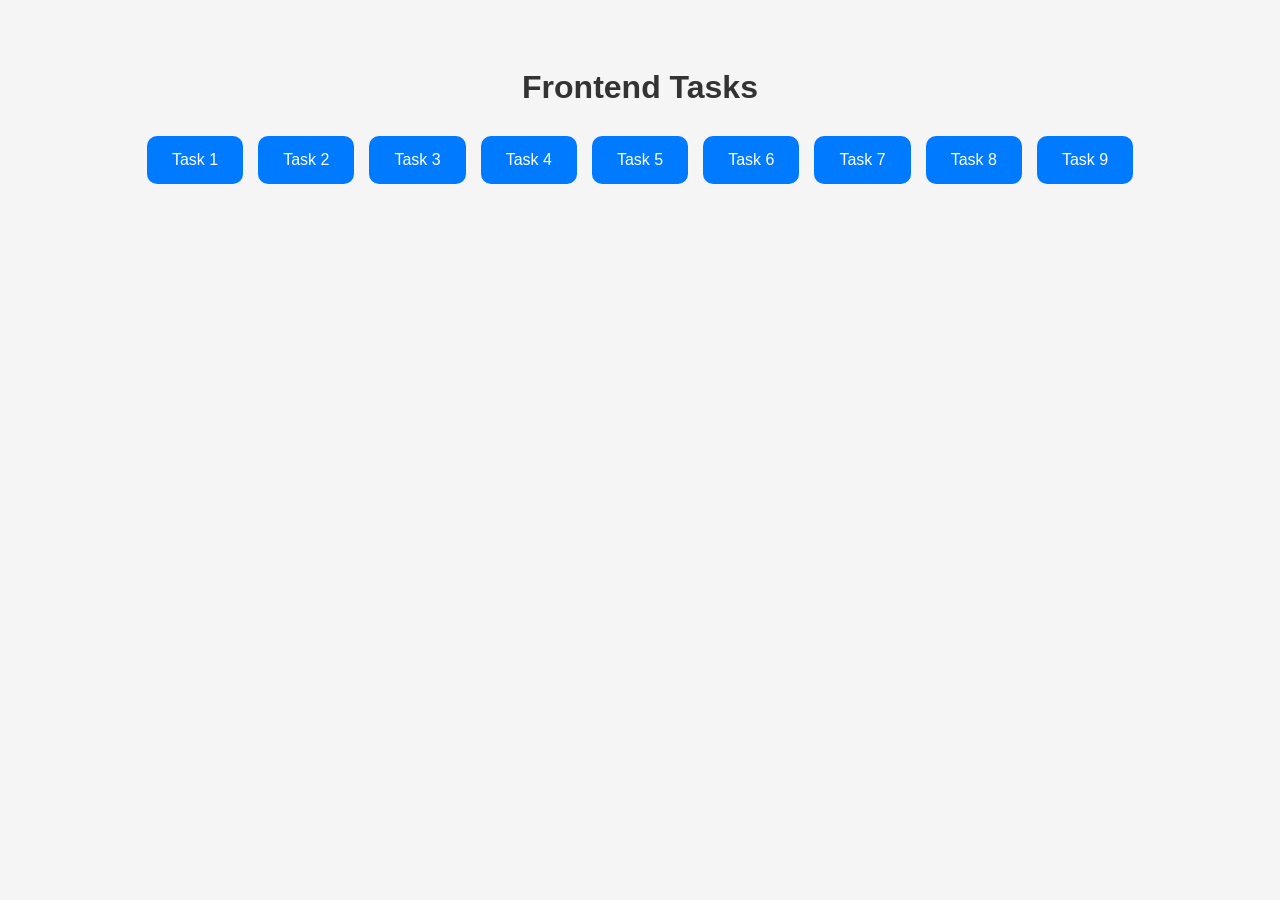
<file: index.html>
<!DOCTYPE html>
<html lang="en">
<head>
    <meta charset="UTF-8">
    <meta name="viewport" content="width=device-width, initial-scale=1.0">
    <title>Frontend Tasks</title>

    <style>
        body{
            font-family: Arial, sans-serif;
            background:#f5f5f5;
            text-align:center;
            padding:40px;
        }

        h1{
            color:#333;
        }

        .container{
            display:flex;
            flex-wrap:wrap;
            justify-content:center;
            gap:15px;
            margin-top:30px;
        }

        a{
            text-decoration:none;
            background:#007bff;
            color:white;
            padding:15px 25px;
            border-radius:10px;
            transition:.3s;
        }

        a:hover{
            background:#0056b3;
        }
    </style>
</head>
<body>

    <h1>Frontend Tasks</h1>

    <div class="container">
        <a href="test1/test1.html">Task 1</a>
        <a href="test2/test3.html">Task 2</a>
        <a href="test3/test1.html">Task 3</a>
        <a href="test4/test1.html">Task 4</a>
        <a href="test5/test1.html">Task 5</a>
        <a href="test6/test1.html">Task 6</a>
        <a href="test7/test1.html">Task 7</a>
        <a href="test8/test1.html">Task 8</a>
        <a href="test9/test1.html">Task 9</a>
    </div>

</body>
</html>
</file>
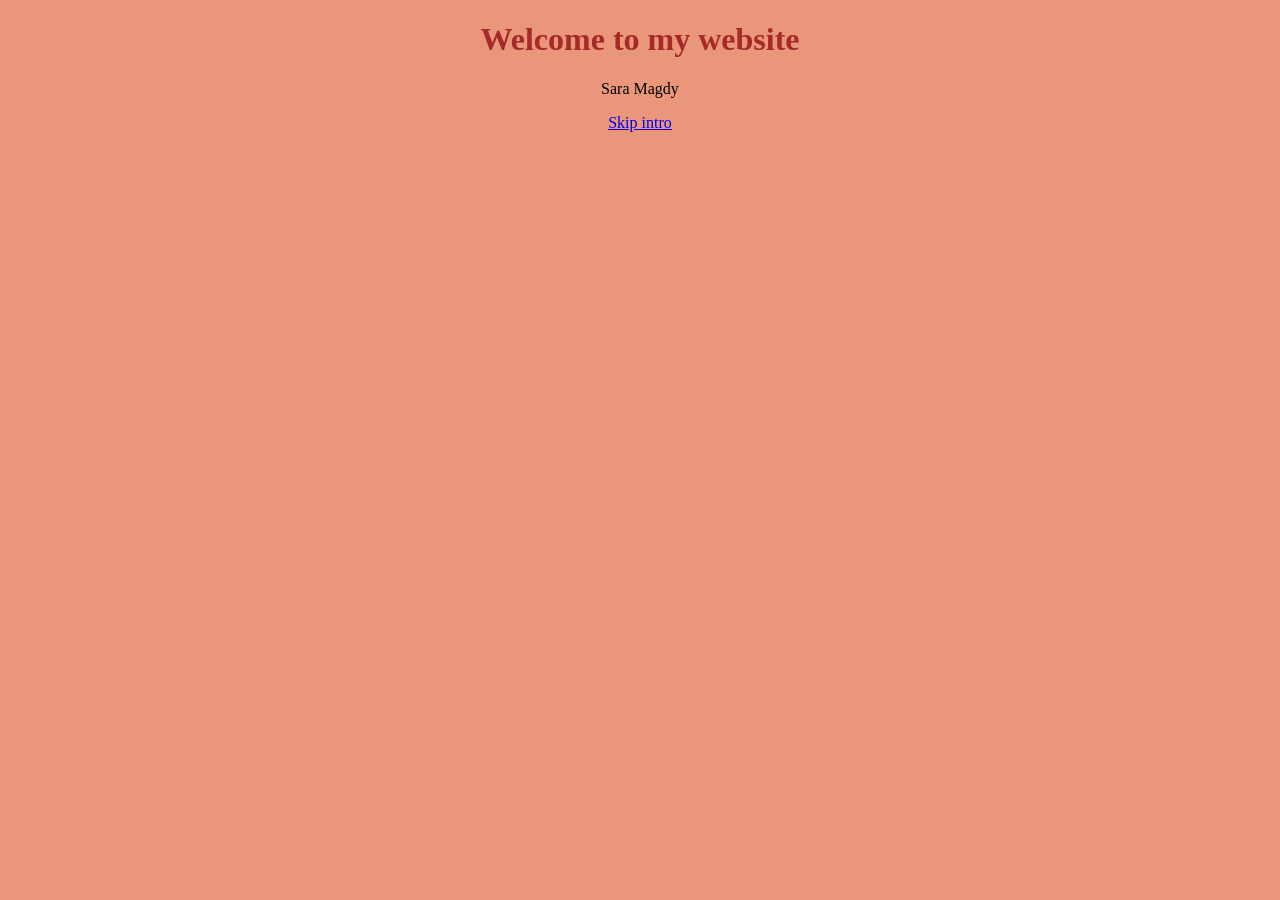
<file: test1/test1.html>
<!DOCTYPE html>
<html lang="en">
<head>
    <meta charset="UTF-8">
    <meta name="viewport" content="width=device-width, initial-scale=1.0">
    <title>Document</title>
    <meta http-equiv="refresh" content="8; url='test2.html'">
    
</head>
<body style="background-color: darksalmon; text-align: center;">
    <h1 style="color: brown;">Welcome to my website</h1>
    <p>Sara Magdy</p>
    <a href="test2.html">Skip intro</a>
</body>
</html>
</file>
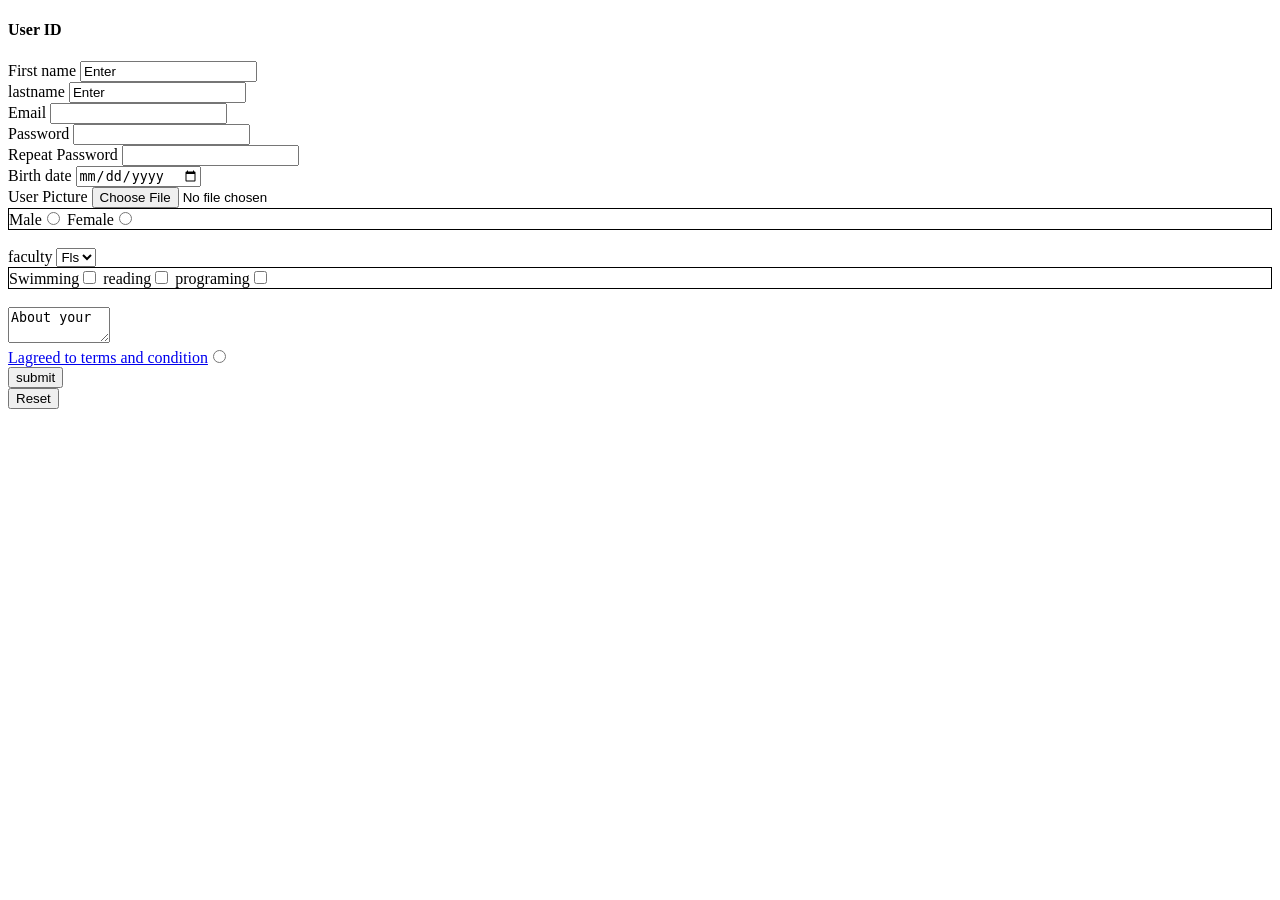
<file: test2/test3.html>
<!DOCTYPE html>
<html lang="en">
<head>
    <meta charset="UTF-8">
    <meta name="viewport" content="width=device-width, initial-scale=1.0">
    <link rel="stylesheet" href="test3.css">
    <title>Document</title>



</head>
<body>
    
    <form action="test4.html" target="_blank" method="get">
        <h4>User ID</h4>
        <label for="id1">First name </label>
        <input id="id1" name="name1" type="text" value="Enter"><br>
        <label for="id2">lastname </label>
        <input id="id2" name="name2" type="text" value="Enter"><br>
        <label for="id3">Email</label>
        <input id="id3" name="name3" type="email"><br>
        <label for="id4">Password</label>
        <input id="id4" name="name4" type="password"><br>
        <label for="id5"> Repeat Password</label>
        <input id="id5" name="name5" type="password"><br>
        <label for="id6">Birth date</label>
        <input id="id6" name="name5" type="date"><br>
        <label for="id7">User Picture</label>
        <input id="id7" name="name5" type="file"><br>
        
        <div class="class1">
        <label for="id8">Male</label><input id="id8" name="name9" type="radio">
        <label for="id9">Female</label><input id="id9" name="name9" type="radio"><br>
        </div>
        <br>
        <label for="id10"> faculty</label>
       <select id="name1" name="name1">
        <option value="Fls">Fls</option>
       </select>
        <br>
       <div class="class1">
       <label for="id11"> Swimming</label><input id="id11" name="name11" type="checkbox">
        <label for="id12"> reading</label><input id="id12" name="name12" type="checkbox">
        <label for="id13"> programing</label><input id="id13" type="checkbox"><br>
        </div>
        <br>
        <textarea name="name1" id="id15" role="10" cols="10">About your

        </textarea>
        <br>
        <a  href="test4.html">
            Lagreed to terms and condition</a><input id="sara" type="radio" ><br>
        
        <input type="submit" value="submit"><br>
        <input type="reset" value="Reset">
    </form>
    
</body>
</html>
</file>
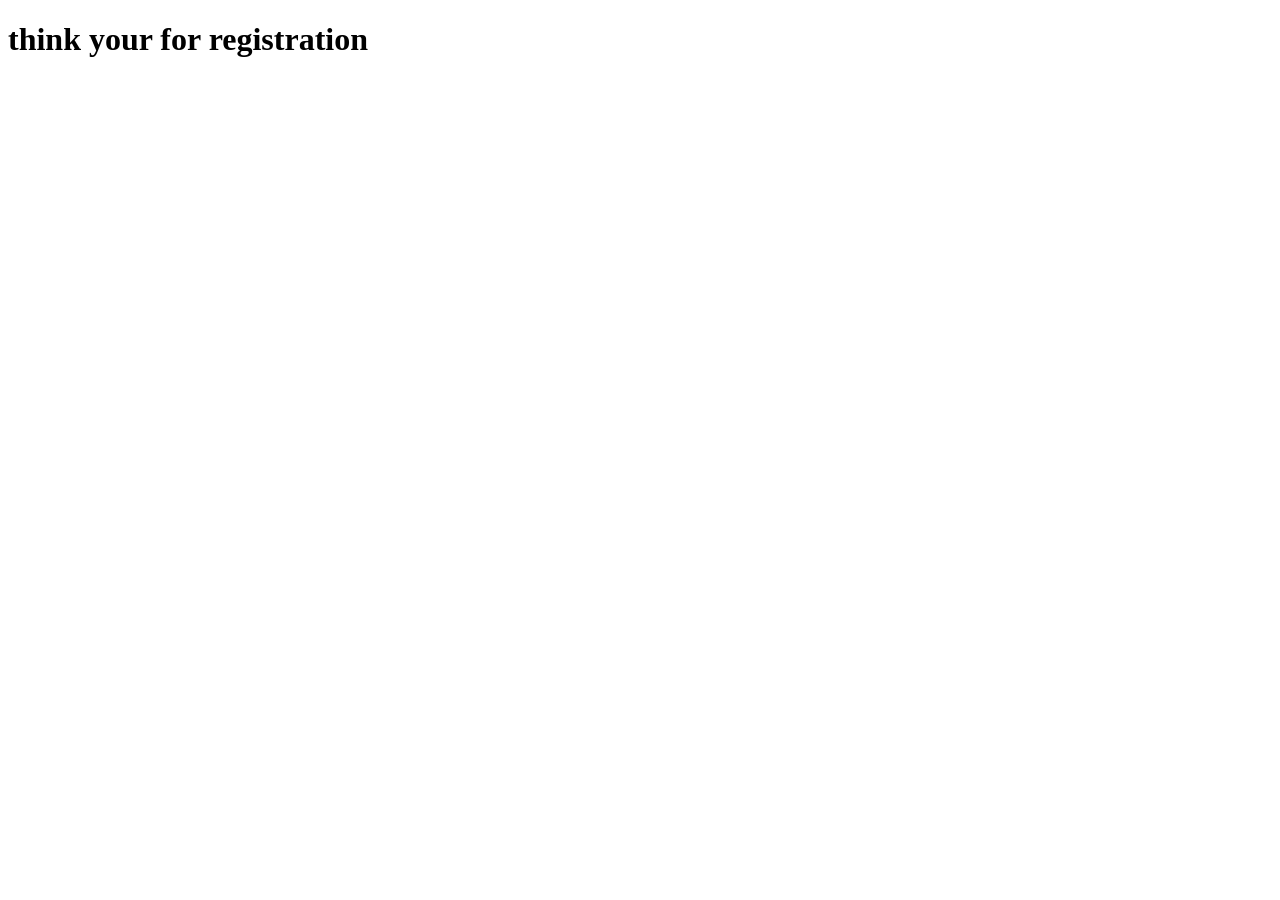
<file: test2/test4.html>
<!DOCTYPE html>
<html lang="en">
<head>
    <meta charset="UTF-8">
    <meta name="viewport" content="width=device-width, initial-scale=1.0">
    <title>Document</title>
</head>
<body>
    <h1>think your for registration </h1>
    
</body>
</html>
</file>
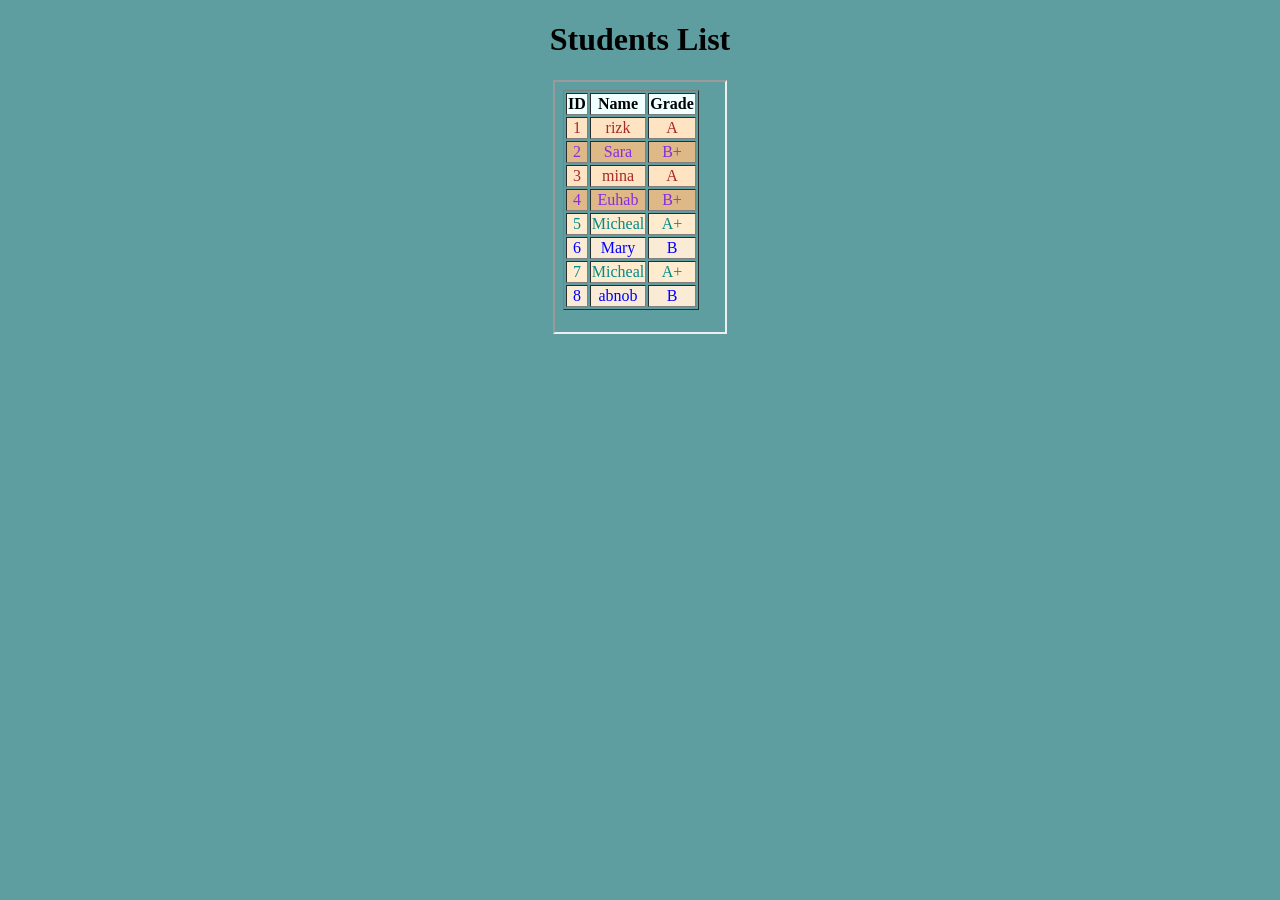
<file: test3/test1.html>
<!DOCTYPE html>
<html lang="en">
<head>
    <meta charset="UTF-8">
    <meta name="viewport" content="width=device-width, initial-scale=1.0">
    <title>Document</title>
    <link rel="stylesheet" href="test1.css">
</head>
<body>
    
    
<h1>Students List</h1>

<iframe id="id1"
  src="test2.html"   
  width="170"
  height="250">
</iframe>

</body>
</html>
</file>
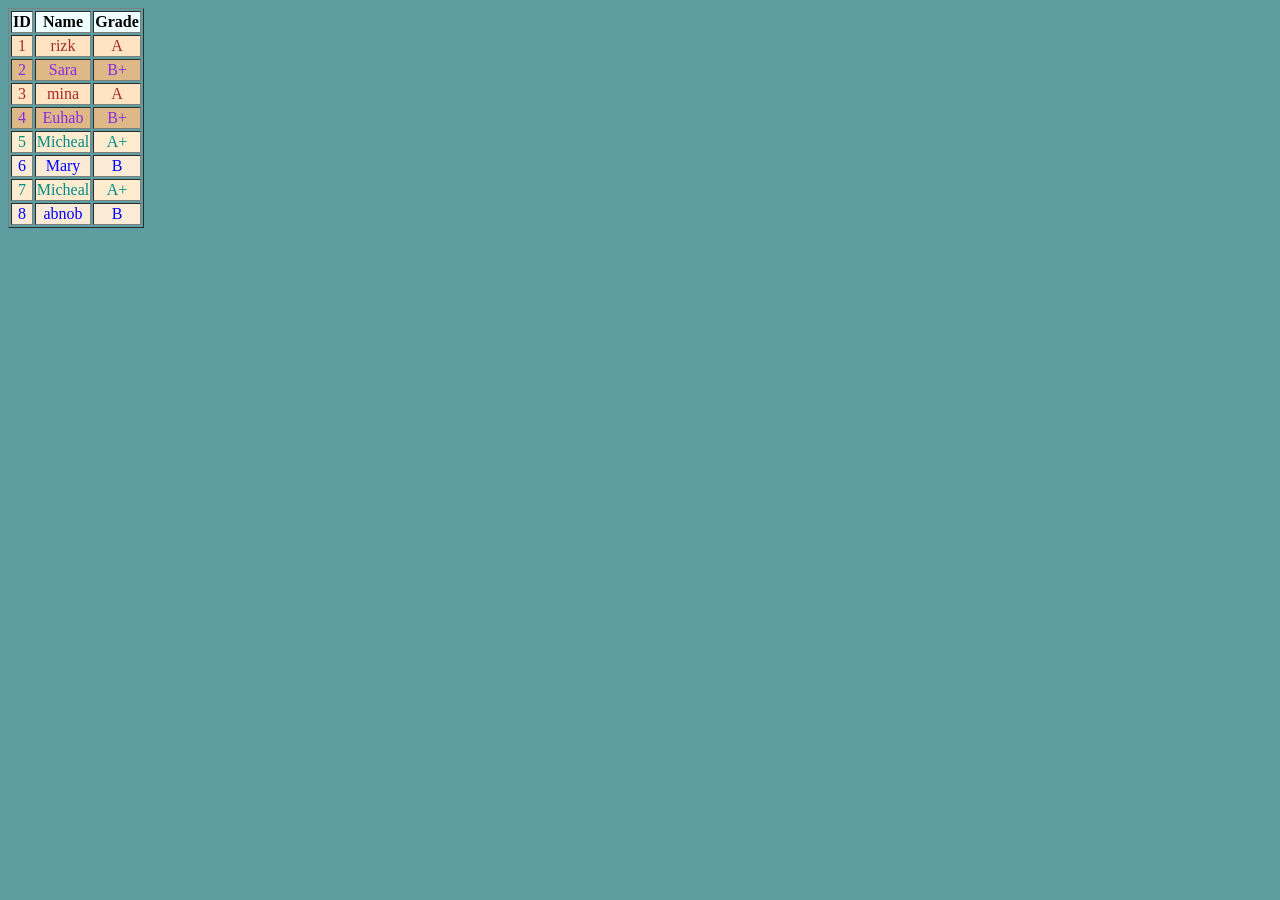
<file: test3/test2.html>
<!DOCTYPE html>
<html lang="en">
<head>
  <meta charset="UTF-8">
  <meta name="viewport" content="width=device-width, initial-scale=1.0">
  <title>Document</title>
  <link rel="stylesheet" href="test1.css">
</head>
<body>

<table border="1">
  <tr id="id2">
    <th>ID</th>
    <th>Name</th>
    <th>Grade</th>
  </tr>
  <tr class="class1">
    <td>1</td>
    <td>rizk</td>
    <td>A</td>
  </tr>
  <tr class="class4">
    <td>2</td>
    <td>Sara</td>
    <td>B+</td>
  </tr>
  <tr class="class1">
    <td>3</td>
    <td>mina</td>
    <td>A</td>
  </tr>
  <tr class="class4">
    <td>4</td>
    <td>Euhab</td>
    <td>B+</td>
  </tr>
  <tr class="class2">
    <td>5</td>
    <td>Micheal</td>
    <td>A+</td>
  </tr >
  <tr class="class3">
    <td>6</td>
    <td>Mary</td>
    <td>B</td>
  </tr >
  <tr class="class2">
    <td>7</td>
    <td>Micheal</td>
    <td>A+</td>
  </tr>
  <tr class="class3">
    <td>8</td>
    <td>abnob</td>
    <td>B</td>
  </tr>
  
</table>



</body>
</html>
</file>
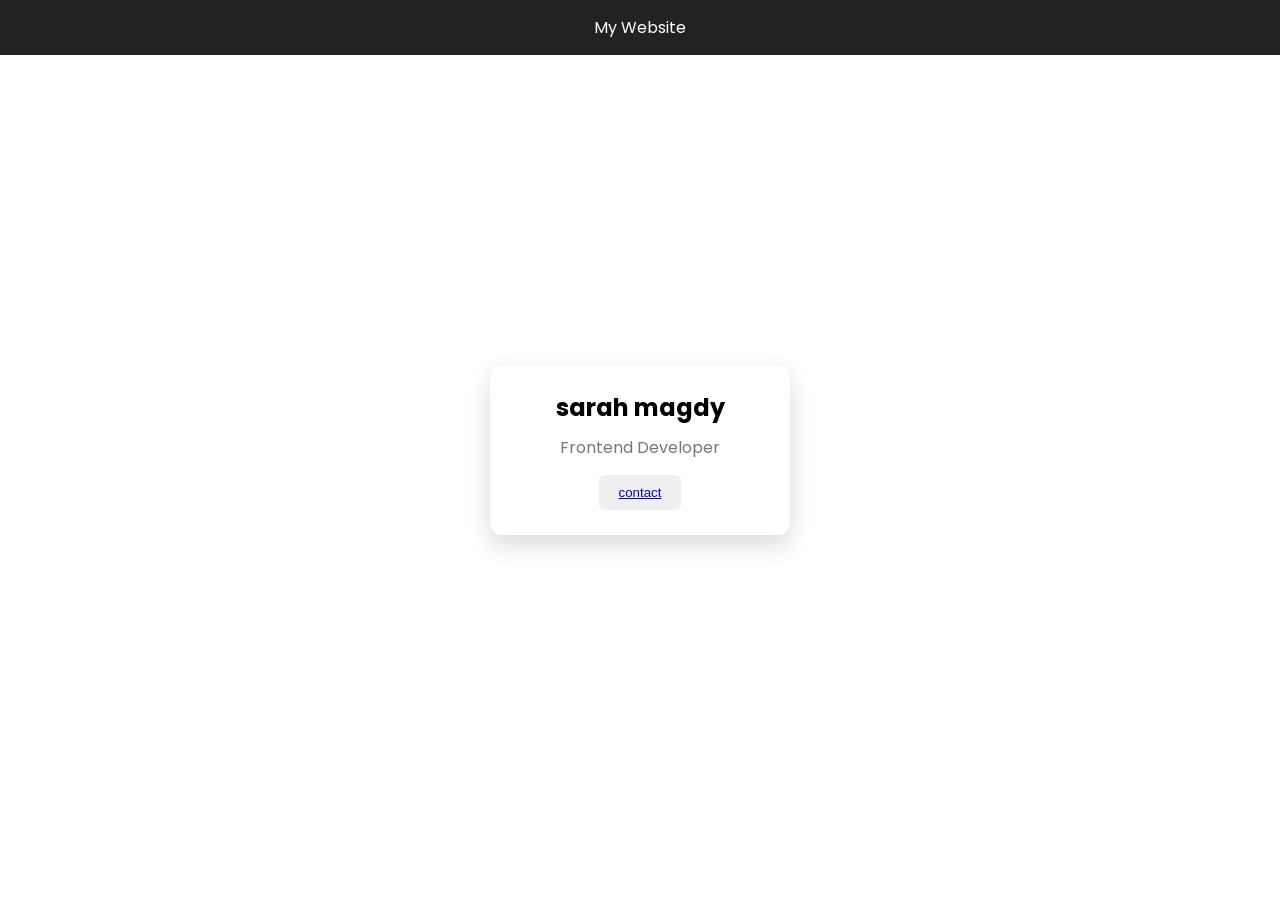
<file: test4/test1.html>
<!DOCTYPE html>
<html lang="en">
<head>
    <meta charset="UTF-8">
    <meta name="viewport" content="width=device-width, initial-scale=1.0">
    <title>Document</title>
    <link rel="stylesheet" href="test1.css">
</head>
<body>
<header class="header">My Website</header>

<div class="container">
    <div class="card">
        <h2 class="title">sarah magdy</h2>
        <p class="role">Frontend Developer</p>
        <button class="btn">
            <a href="https://+20 1280195741">
                contact
            </a>
           </button>

    </div>
</div>
</body>
</html>
</file>
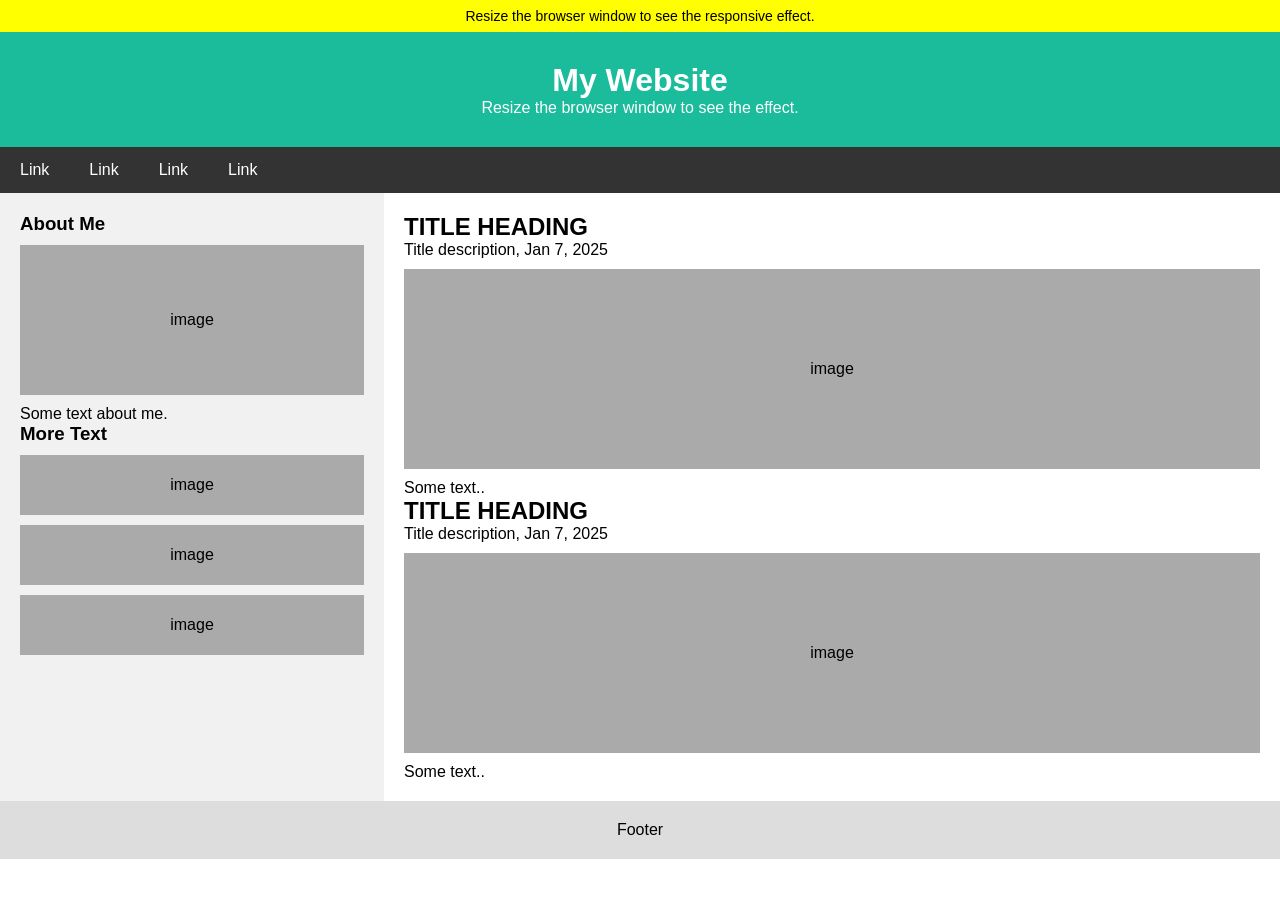
<file: test5/test1.html>
<!DOCTYPE html>
<html>
<head>
<meta charset="UTF-8">
<title>My Website</title>
<link rel="stylesheet" href="test1.css">
</head>

<body>

<div class="notice">
    Resize the browser window to see the responsive effect.
</div>

<header class="top">
    <h1>My Website</h1>
    <p>Resize the browser window to see the effect.</p>
</header>
 
<nav class="nav">
    <a href="https://www.youtube.com/shorts/dmWtClaIHNY">Link</a>
    <a href="https://www.youtube.com/watch?v=iNlS1L4pgpg&list=RDiNlS1L4pgpg&start_radio=1">Link</a>
    <a href="https://www.youtube.com/watch?v=tswf_A-jkAM&list=RDtswf_A-jkAM&start_radio=1">Link</a>
    <a href="https://www.youtube.com/watch?v=BiO4vo6i44o&list=RDBiO4vo6i44o&start_radio=1">Link</a>
</nav>

<div class="container">

    <aside class="left">

        <h3>About Me</h3>
        <div class="img">image</div>
        <p>Some text about me.</p>

        <h3>More Text</h3>
        <div class="small">image</div>
        <div class="small">image</div>
        <div class="small">image</div>

    </aside>

    <main class="right">

        <h2>TITLE HEADING</h2>
        <p>Title description, Jan 7, 2025</p>
        <div class="big">image</div>
        <p>Some text..</p>

        <h2>TITLE HEADING</h2>
        <p>Title description, Jan 7, 2025</p>
        <div class="big">image</div>
        <p>Some text..</p>

    </main>

</div>

<footer class="footer">
    Footer
</footer>

</body>
</html>
</file>
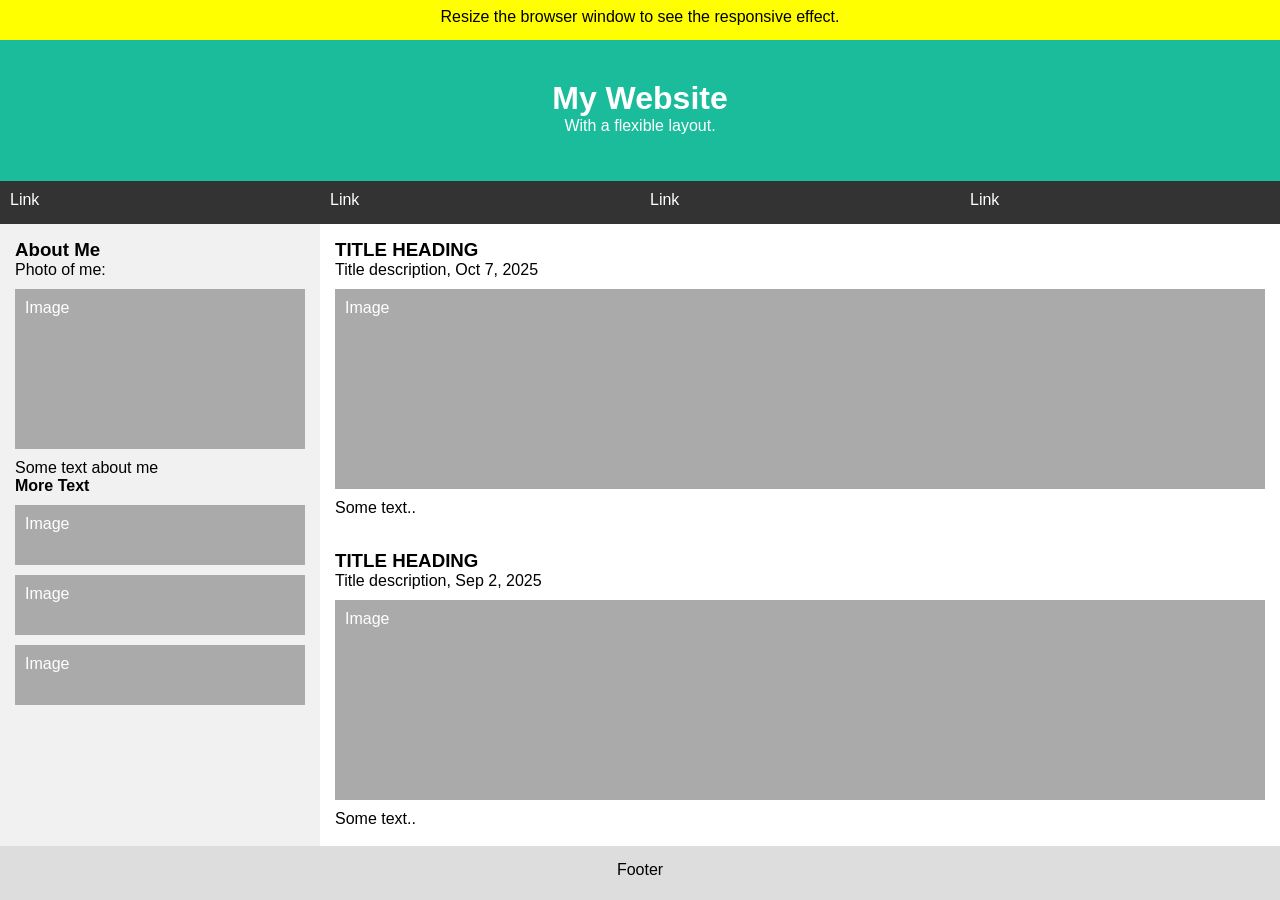
<file: test6/test1.html>
<!DOCTYPE html>
<html>
<head>
<meta charset="UTF-8">
<title>Grid Layout</title>
<link rel="stylesheet" href="test1.css">
</head>
<body>

<div class="page">

  <div class="top">
    Resize the browser window to see the responsive effect.
  </div>

  <header class="header">
    <h1>My Website</h1>
    <p>With a flexible layout.</p>
  </header>

  <nav class="nav">
    <a href="https://www.google.com">Link</a>
    <a href="https://www.google.com">Link</a>
    <a href="https://www.google.com">Link</a>
    <a href="https://www.google.com">Link</a>
  </nav>

  <aside class="left">
    <h3>About Me</h3>
    <p>Photo of me:</p>
    <div class="img big">Image</div>
    <p>Some text about me</p>

    <h4>More Text</h4>
    <div class="img small">Image</div>
    <div class="img small">Image</div>
    <div class="img small">Image</div>
  </aside>

  <main class="right">

    <div class="post">
      <h3>TITLE HEADING</h3>
      <p>Title description, Oct 7, 2025</p>
      <div class="img wide">Image</div>
      <p>Some text..</p>
    </div>

    <div class="post">
      <h3>TITLE HEADING</h3>
      <p>Title description, Sep 2, 2025</p>
      <div class="img wide">Image</div>
      <p>Some text..</p>
    </div>

  </main>

  <footer class="footer">
    Footer
  </footer>

</div>

</body>
</html>
</file>
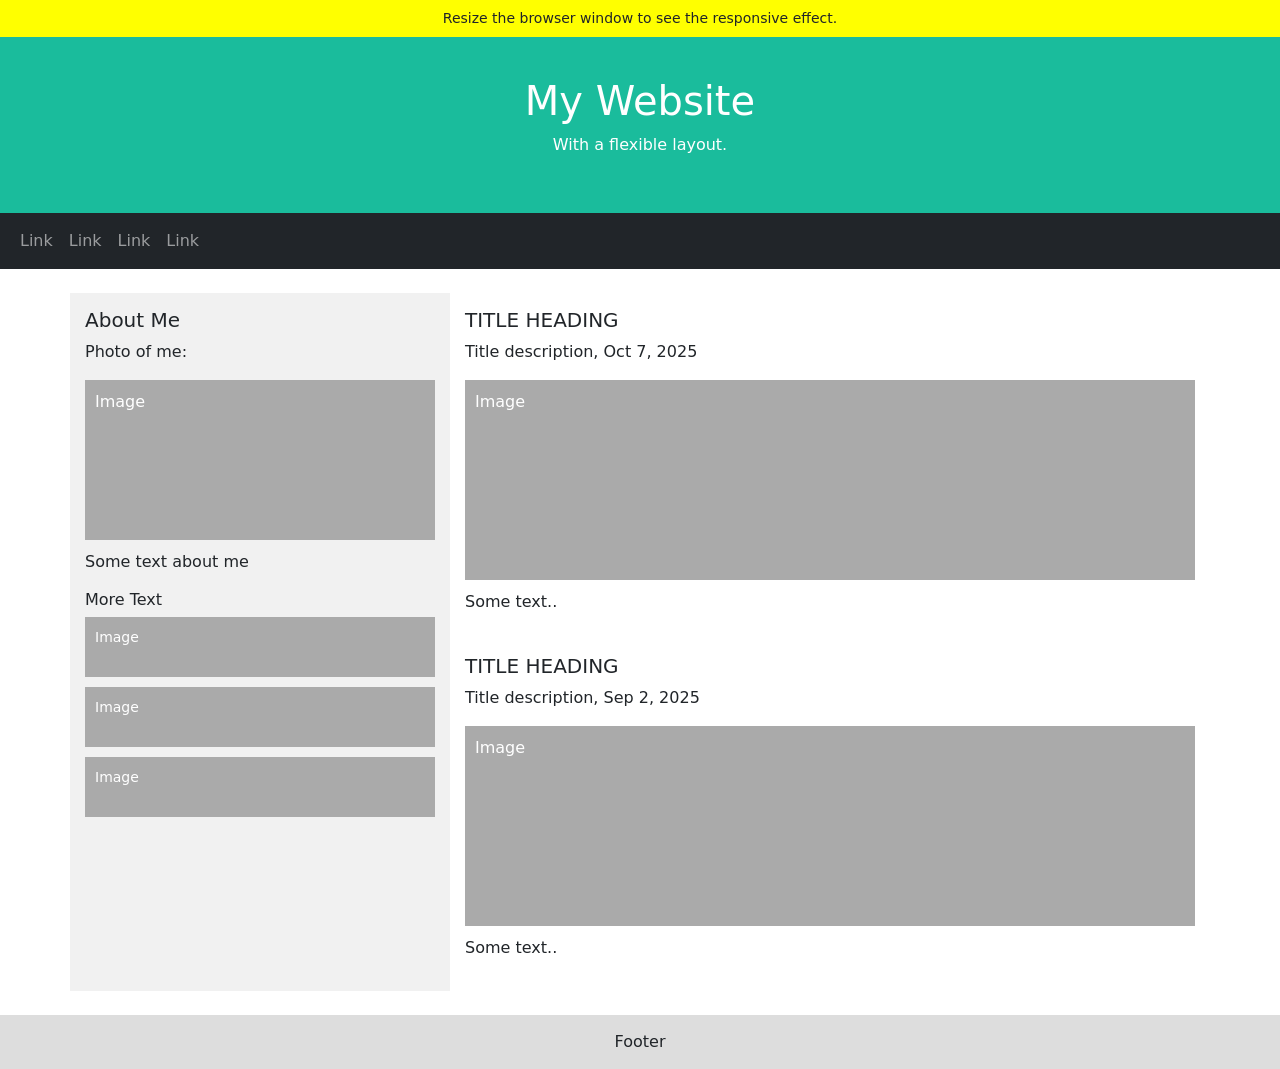
<file: test7/test1.html>
<!DOCTYPE html>
<html lang="en">
<head>
<meta charset="UTF-8">
<title>Bootstrap Layout</title>

<link href="https://cdn.jsdelivr.net/npm/bootstrap@5.3.2/dist/css/bootstrap.min.css" rel="stylesheet">
<link rel="stylesheet" href="test1.css">

</head>
<body>

<div class="top-bar">
  Resize the browser window to see the responsive effect.
</div>

<div class="header">
  <h1>My Website</h1>
  <p>With a flexible layout.</p>
</div>

<nav class="navbar navbar-expand-md navbar-dark bg-dark">
  <div class="container-fluid">
    <div class="navbar-nav">
      <a class="nav-link" href="#">Link</a>
      <a class="nav-link" href="#">Link</a>
      <a class="nav-link" href="#">Link</a>
      <a class="nav-link" href="#">Link</a>
    </div>
  </div>
</nav>

<div class="container my-4">

  <div class="row">

    <div class="col-12 col-md-4 left">

      <h5>About Me</h5>
      <p>Photo of me:</p>

      <div class="fake-img big">Image</div>

      <p>Some text about me</p>

      <h6>More Text</h6>

      <div class="fake-img small">Image</div>
      <div class="fake-img small">Image</div>
      <div class="fake-img small">Image</div>

    </div>

    <div class="col-12 col-md-8 right">

      <h5>TITLE HEADING</h5>
      <p>Title description, Oct 7, 2025</p>

      <div class="fake-img wide">Image</div>

      <p>Some text..</p>

      <br>

      <h5>TITLE HEADING</h5>
      <p>Title description, Sep 2, 2025</p>

      <div class="fake-img wide">Image</div>

      <p>Some text..</p>

    </div>

  </div>

</div>

<div class="footer">
  Footer
</div>

</body>
</html>
</file>
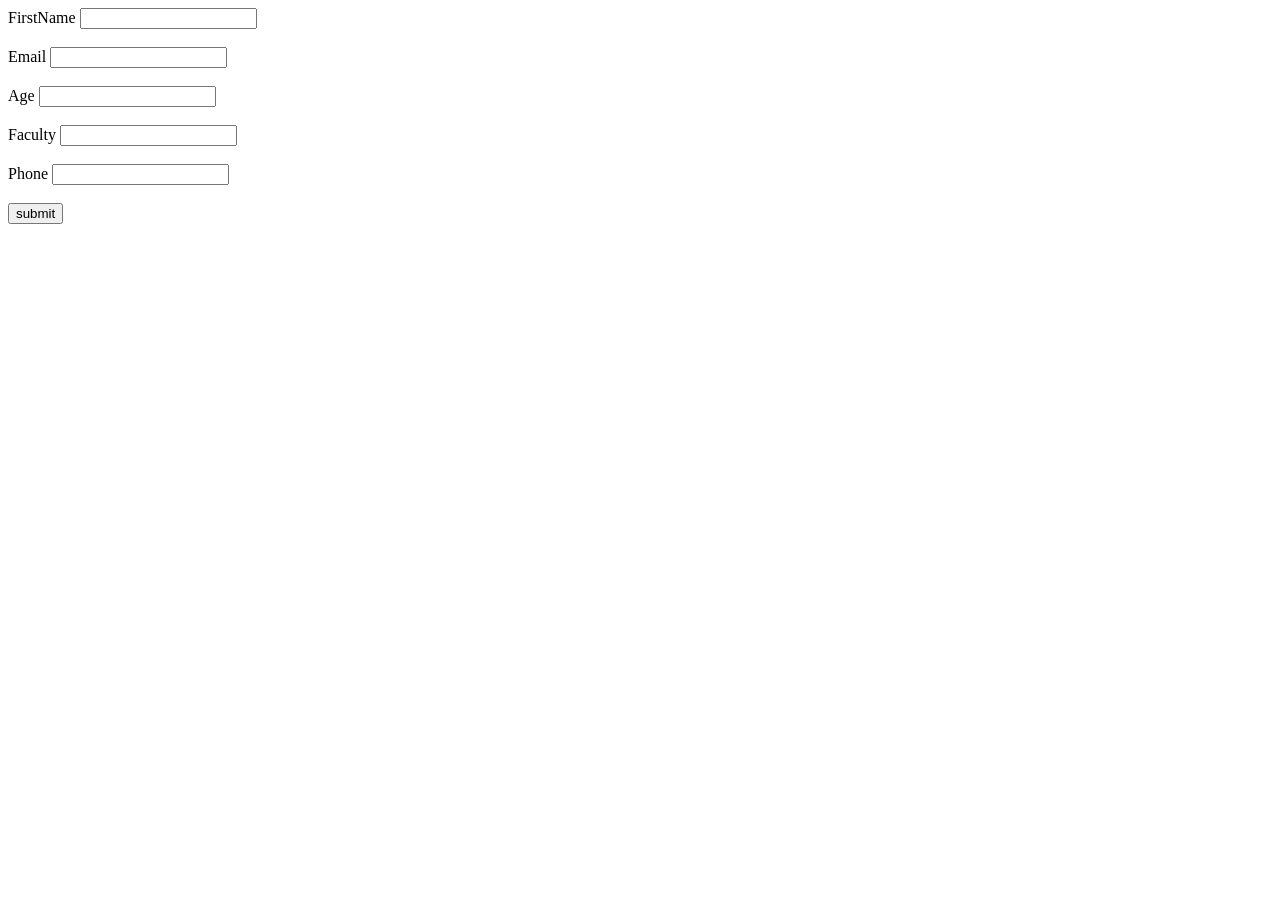
<file: test9/test1.html>
<!DOCTYPE html>
<html lang="en">
<head>
    <meta charset="UTF-8">
    <meta name="viewport" content="width=device-width, initial-scale=1.0">
    <title>Document</title>
    <script src="test1.js" defer></script>
</head>
<body>
    <form id="myForm" method="post" target="_blank">
        <label for="name1">FirstName</label>
    <input id="name" type="text" name="name1" required > <br><br>
        <label for="email">Email</label>
    <input  id="email" vtype="email" required ><br><br>
    <label for="age"> Age</label>
    <input  id="age" type="number" nume = "age" optional><br><br>
    <label for="Faculty ">Faculty </label>
    <input id= "Faculty " type="text" name="Faculty" required> <br><br>
     <label for="Phone">Phone</label>
     <input id="Phone" type="text" name="Phone" required><br><br>
     <input type="submit" value="submit">
    </form>
    <p id="" style="display:none ;"> form submitted successfully</p>

    
</body>
</html>
</file>
<file: test2/test3.css>
.class1{
    border:1px solid black;}
    
#id16{
   /* padding:50px 40px 5px 4px; */
   width: 50px;
   height: 50px;
   margin:50px 40px 5px 4px ;
}
</file>
<file: test3/test1.css>
body{
    background-color: cadetblue;text-align: center;
}
#id1{
    background-color: aliceblue;
}
#id2{
    background-color: azure;color: black;

}
.class1{
    background-color: bisque;color: brown;
}
.class2{
    background-color: blanchedalmond; color: darkcyan;
}
.class3{
    background-color: antiquewhite; color: blue;
}
.class4{
    background-color: burlywood; color: blueviolet;
}
</file>
<file: test4/test1.css>
@import url('https://fonts.googleapis.com/css2?family=Poppins:wght@400;600&display=swap');

*{
    box-sizing: border-box;
    margin: 0;
    padding: 0;
}

body{
    font-family: 'Poppins', sans-serif;
    overflow-x: hidden;
}

.header{
    position: fixed;
    top: 0;
    left: 0;
    width: 100%;
    background: #222;
    color: #fff;
    padding: 15px;
    text-align: center;
    z-index: 10;  
}

.container{
    min-height: 100vh;
    display: flex;
    justify-content: center;
    align-items: center;

}

.card{
    background: #fff;
    padding: 25px 30px;
    width: 300px;

    border-radius: 12px;
    box-shadow: 0 10px 25px rgba(0,0,0,0.15);

    text-align: center;

    transition: 0.3s;
}

.card:hover{
    transform: scale(1.05);
}

.title{
    margin-bottom: 10px;
}

.role{
    color: #777;
    margin-bottom: 15px;
}

.btn{
    padding: 10px 20px;
    border: none;
    border-radius: 6px;
    cursor: pointer;

    transition: 0.3s;
}

.btn:hover{
    background-color: #1abc9c;
    color: white;
}
</file>
<file: test5/test1.css>
.notice{
    background: yellow;
    text-align: center;
    padding: 8px;
    font-size: 14px;
}

*{
    box-sizing: border-box;
    margin: 0;
    padding: 0;
}

body{
    font-family: Arial;
}

.top{
    background:#1abc9c;
    color:white;
    padding:30px;
    text-align:center;
}

.nav{
    display:flex;
    background:#333;
}

.nav a{
    color:white;
    padding:14px 20px;
    text-decoration:none;
}

.nav a:hover{
    background:#ddd;
    color:black;
}

.container{
    display:flex;
}

.left{
    flex:30%;
    background:#f1f1f1;
    padding:20px;
}

.right{
    flex:70%;
    background:white;
    padding:20px;
}

.img{
    background:#aaa;
    height:150px;
    margin:10px 0;
    display:flex;
    align-items:center;
    justify-content:center;
}

.big{
    background:#aaa;
    height:200px;
    margin:10px 0;
    display:flex;
    align-items:center;
    justify-content:center;
}

.small{
    background:#aaa;
    height:60px;
    margin:10px 0;
    display:flex;
    align-items:center;
    justify-content:center;
}

.footer{
    background:#ddd;
    text-align:center;
    padding:20px;
}

@media (max-width: 768px){

    .container{
        flex-direction: column;
    }

    .nav{
        flex-direction: column;
    }

}
</file>
<file: test6/test1.css>
*{ 
  box-sizing:border-box;
  margin:0;
  font-family:Arial;
}
/* grid */
.page{
  min-height:100vh;
  display:grid;

  grid-template-areas:
    "top top"
    "header header"
    "nav nav"
    "left right"
    "footer footer";

  grid-template-columns: 1fr 3fr;
}

/* areas */

.top{
  grid-area:top;
  background:yellow;
  text-align:center;
  padding:8px;
}

.header{
  grid-area:header;
  background:#1abc9c;
  color:white;
  text-align:center;
  padding:40px 10px;
}

.nav{
  grid-area:nav;
  background:#333;

  display:grid;
  grid-auto-flow:column;
  gap:20px;
  padding:10px;
}

.nav a{
  color:white;
  text-decoration:none;
}

.left{
  grid-area:left;
  background:#f1f1f1;
  padding:15px;
}

.right{
  grid-area:right;
  padding:15px;

  display:grid;
  row-gap:30px;
}

.footer{
  grid-area:footer;
  background:#ddd;
  text-align:center;
  padding:15px;
}

/* fake images */

.img{
  background:#aaa;
  color:white;
  padding:10px;
  margin:10px 0;
}

.big{height:160px;}
.small{height:60px;}
.wide{height:200px;}

/* ✅ responsive exactly like the task */

@media(max-width:700px){

  .page{
    grid-template-areas:
      "top"
      "header"
      "nav"
      "left"
      "right"
      "footer";

    grid-template-columns:1fr;
  }

  .nav{
    grid-auto-flow:row;
  }
}
</file>
<file: test7/test1.css>
.top-bar{
  background: yellow;
  text-align: center;
  padding: 8px;
  font-size: 14px;
}

.header{
  background: #1abc9c;
  color: white;
  text-align: center;
  padding: 40px 10px;
}

.left{
  background: #f1f1f1;
  padding: 15px;
}

.right{
  padding: 15px;
}

.fake-img{
  background:#aaa;
  color:white;
  padding:10px;
  margin-bottom:10px;
}

.big{
  height:160px;
}

.small{
  height:60px;
}

.wide{
  height:200px;
}

.footer{
  background:#ddd;
  text-align:center;
  padding:15px;
}
</file>
